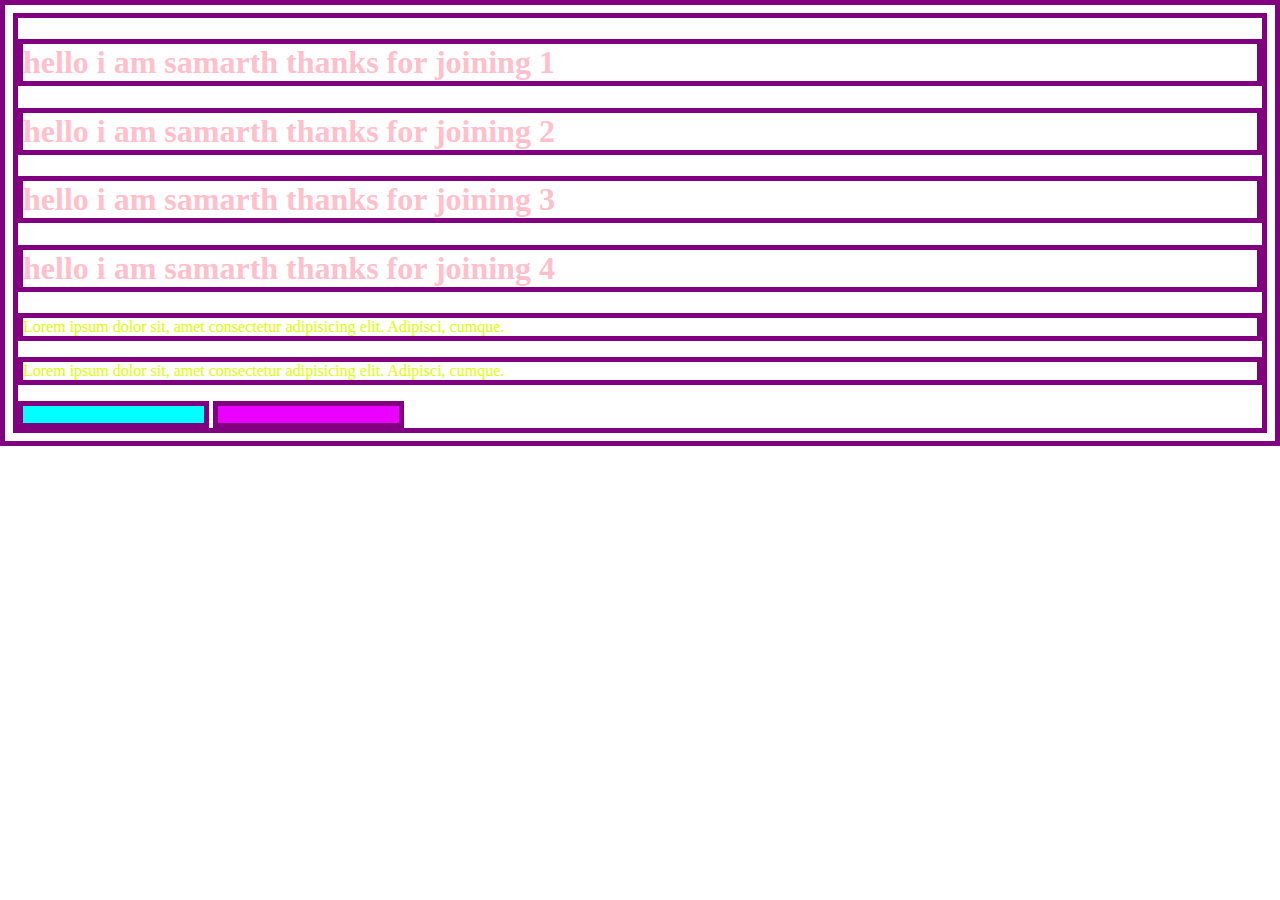
<file: intro-to-css/index.html>
<!DOCTYPE html>
<html lang="en">
<head>
    <meta charset="UTF-8">
    <meta http-equiv="X-UA-Compatible" content="IE=edge">
    <meta name="viewport" content="width=device-width, initial-scale=1.0">
    <title>Samarth Vohra</title>
    <!-- <link rel="stylesheet" href="./style.css"> -->
    <link rel="stylesheet" href="style.css">
    <!-- internal -->
    <style>
        /* h1{
            color: rgb(216, 32, 62);
        } */
        /* p{
            color: rgb(255, 0, 230);
        } */

    </style>
</head>
<body>
    <!-- inline -->
    <!-- <h1 id="sam">hello i am samarth  thanks for joining 1</h1>
    <h1>hello i am samarth  thanks for joining 2</h1>
    <h1 class="samarth">hello i am samarth  thanks for joining 3</h1>
    <h1 class="samarth">hello i am samarth  thanks for joining 4</h1>
    <p>Lorem ipsum dolor sit, amet consectetur adipisicing elit. Adipisci, cumque.</p>
    <p>Lorem ipsum dolor sit, amet consectetur adipisicing elit. Adipisci, cumque.</p> -->
    
    <!-- internal -->
    <h1>hello i am samarth  thanks for joining 1</h1>
    <h1>hello i am samarth  thanks for joining 2</h1>
    <h1>hello i am samarth  thanks for joining 3</h1>
    <h1>hello i am samarth  thanks for joining 4</h1>
    <p>Lorem ipsum dolor sit, amet consectetur adipisicing elit. Adipisci, cumque.</p>
    <p>Lorem ipsum dolor sit, amet consectetur adipisicing elit. Adipisci, cumque.</p>

    <input type="text">
    <input type="password">


</body>
</html>
</file>
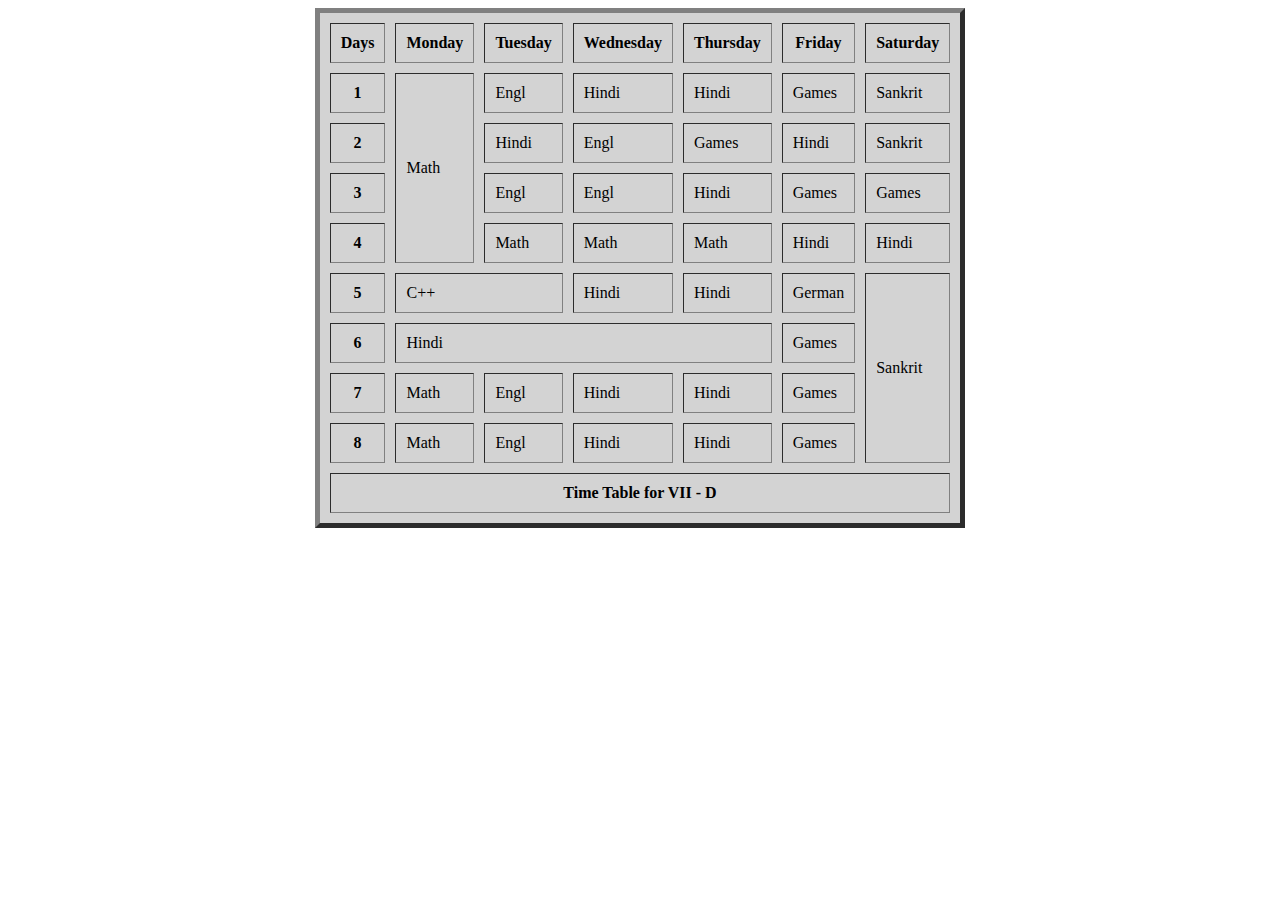
<file: time-table/index.html>
<!DOCTYPE html>
<html lang="en">
<head>
    <meta charset="UTF-8">
    <meta http-equiv="X-UA-Compatible" content="IE=edge">
    <meta name="viewport" content="width=device-width, initial-scale=1.0">
    <title>Document</title>
</head>
<body>

    <table border="5" cellspacing="10" cellpadding="10" align="center" bgcolor="lightgrey">

        <thead>
            <tr>
                <th>Days</th>
                <th>Monday</th>
                <th>Tuesday</th>
                <th>Wednesday</th>
                <th>Thursday</th>
                <th>Friday</th>
                <th>Saturday</th>
            </tr>
        </thead>

        <tbody>
            <tr>
                <th>1</th>
                <td rowspan="4">Math</td>
                <td>Engl</td>
                <td>Hindi</td>
                <td>Hindi</td>
                <td>Games</td>
                <td>Sankrit</td>
            </tr>

            <tr>
                <th>2</th>
                <!-- <td>Math</td> -->
                <td>Hindi</td>
                <td>Engl</td>
                <td>Games</td>
                <td>Hindi</td>
                <td>Sankrit</td>
            </tr>
            <tr>
                <th>3</th>
                <!-- <td>Math</td> -->
                <td>Engl</td>
                <td>Engl</td>
                <td>Hindi</td>
                <td>Games</td>
                <td>Games</td>
            </tr>
            <tr>
                <th>4</th>
                <!-- <td>Math</td> -->
                <td>Math</td>
                <td>Math</td>
                <td>Math</td>
                <td>Hindi</td>
                <td>Hindi</td>
            </tr>
            <tr>
                <th>5</th>
                <td colspan="2">C++</td>
                <!-- <td>C++</td> -->
                <td>Hindi</td>
                <td>Hindi</td>
                <td>German</td>
                <td rowspan="4">Sankrit</td>
            </tr>
            <tr>
                <th>6</th>
                <td colspan="4">Hindi</td>
                <!-- <td>Hindi</td> -->
                <!-- <td>Hindi</td> -->
                <!-- <td>Hindi</td> -->
                <td>Games</td>
                <!-- <td>Sankrit</td> -->
            </tr>
            <tr>
                <th>7</th>
                <td>Math</td>
                <td>Engl</td>
                <td>Hindi</td>
                <td>Hindi</td>
                <td>Games</td>
                <!-- <td>Sankrit</td> -->
            </tr>
            <tr> 
                <th>8</th>
                <td>Math</td>
                <td>Engl</td>
                <td>Hindi</td>
                <td>Hindi</td>
                <td>Games</td>
                <!-- <td>Sankrit</td> -->
            </tr>
            
        </tbody>

        <tfoot>
            <tr>
                <th colspan="7" >Time Table for VII - D</th>
            </tr>
        </tfoot>

    </table>
    
</body>
</html>
</file>
<file: intro-to-css/style.css>
/* element selector */

h1{
    color: pink;
}
p{
    color: rgb(217, 255, 0);
}

/* ------------------------------ */

/* ID selector */
#sam{
    background-color: chartreuse;
}

/* ------------------------------ */

/* class selector */
.samarth{
    background-color: cornflowerblue;
}

/* ------------------------------ */
/* attribute selector */

/* input{ -> wrong approach
    background-color: aqua;
} */

input[type="text"]{
    background-color: aqua;
}
input[type="password"]{
    background-color: rgb(234, 0, 255);
}

/* ------------------------------ */
/* universal seelctor */
*{
    border: 5px solid purple;
}
</file>
